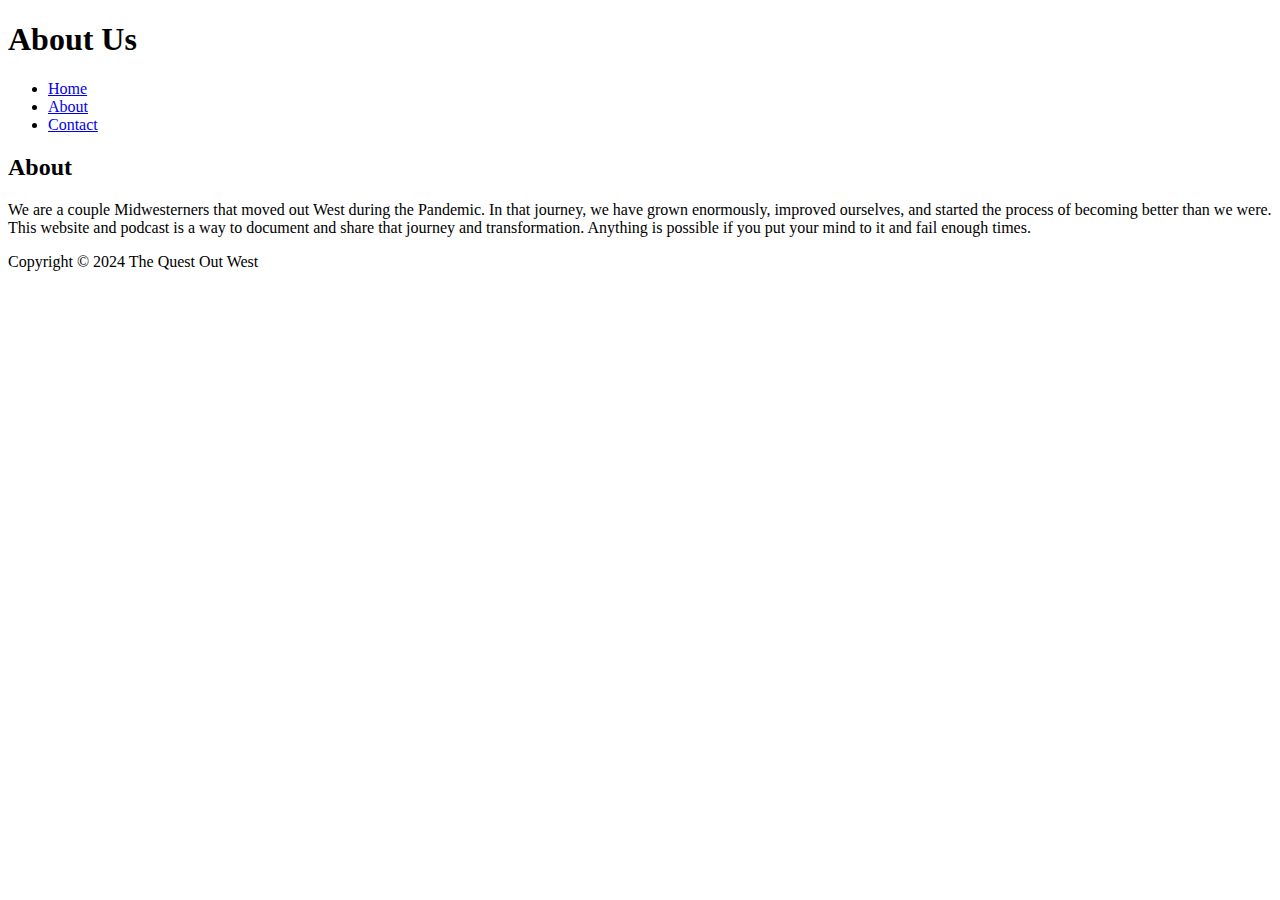
<file: about.html>
<!DOCTYPE html>
<html lang="en">

<head>
    <meta charset="UTF-8">
    <meta name="viewport" content="width=device-width, initial-scale=1.0">
    <title>The Quest Out West</title>
</head>

<body>
    <header>
        <h1>About Us</h1>
    </header>
    <nav>
        <ul>
            <li><a href="index.html">Home</a></li>
            <li><a href="about.html">About</a></li>
            <li><a href="contact.html">Contact</a></li>
        </ul>
    </nav>

    <section id="about">
        <h2>About</h2>
        <p>We are a couple Midwesterners that moved out West during the Pandemic. In that journey, we have grown
            enormously, improved ourselves, and started the process of becoming better than we were. This website and
            podcast is a way to document and share that journey and transformation. Anything is possible if you put your
            mind to it and fail enough times.
        </p>
    </section>
    <footer>
        <p>Copyright © 2024 The Quest Out West</p>
    </footer>
</body>

</html>
</file>
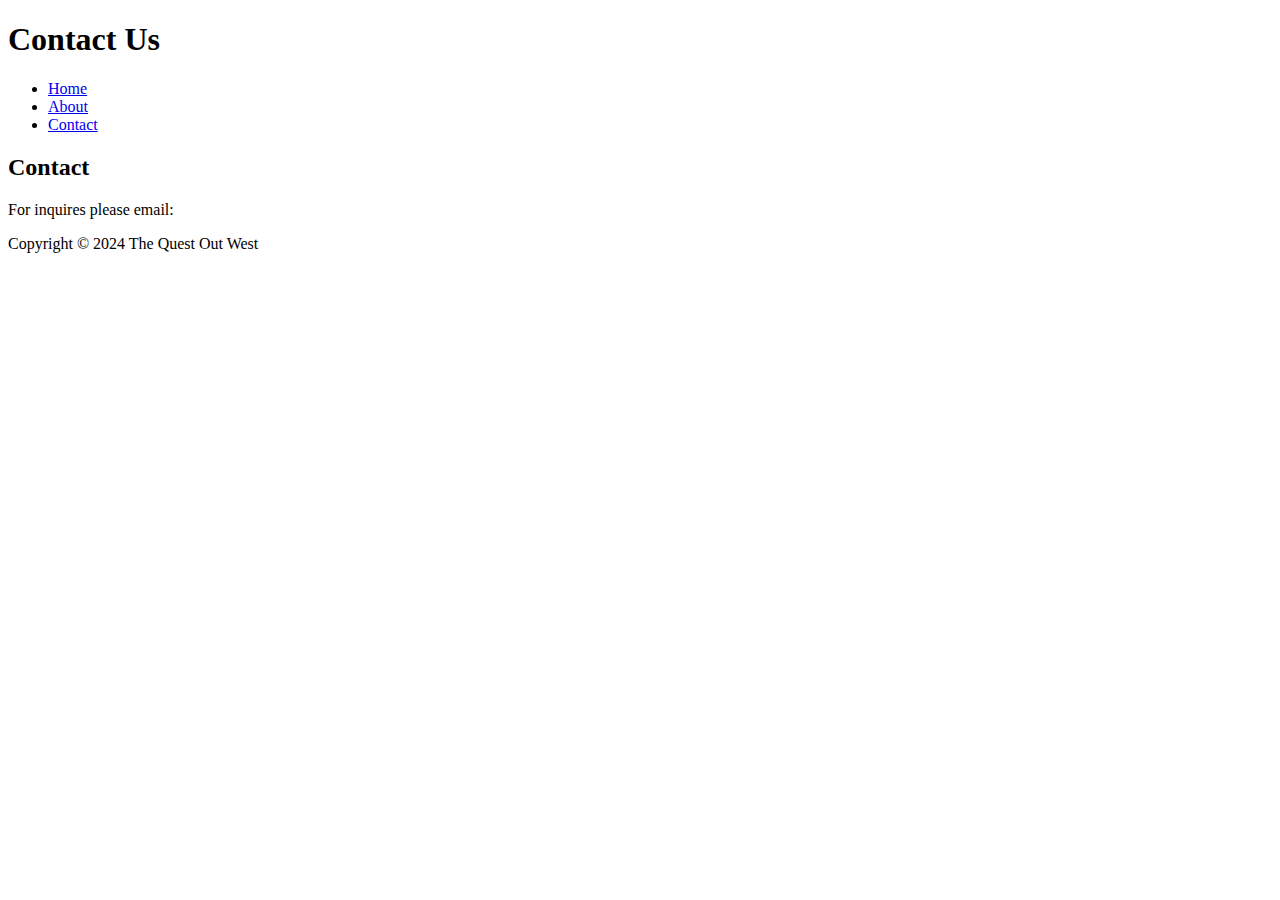
<file: contact.html>
<!DOCTYPE html>
<html lang="en">

<head>
    <meta charset="UTF-8">
    <meta name="viewport" content="width=device-width, initial-scale=1.0">
    <title>The Quest Out West</title>
</head>

<body>
    <header>
        <h1>Contact Us</h1>
    </header>
    <nav>
        <ul>
            <li><a href="index.html">Home</a></li>
            <li><a href="about.html">About</a></li>
            <li><a href="contact.html">Contact</a></li>
        </ul>
    </nav>
    <section id="contact">
        <h2>Contact</h2>
        <p>For inquires please email: </p>
    </section>
    <footer>
        <p>Copyright © 2024 The Quest Out West</p>
    </footer>
</body>

</html>
</file>
